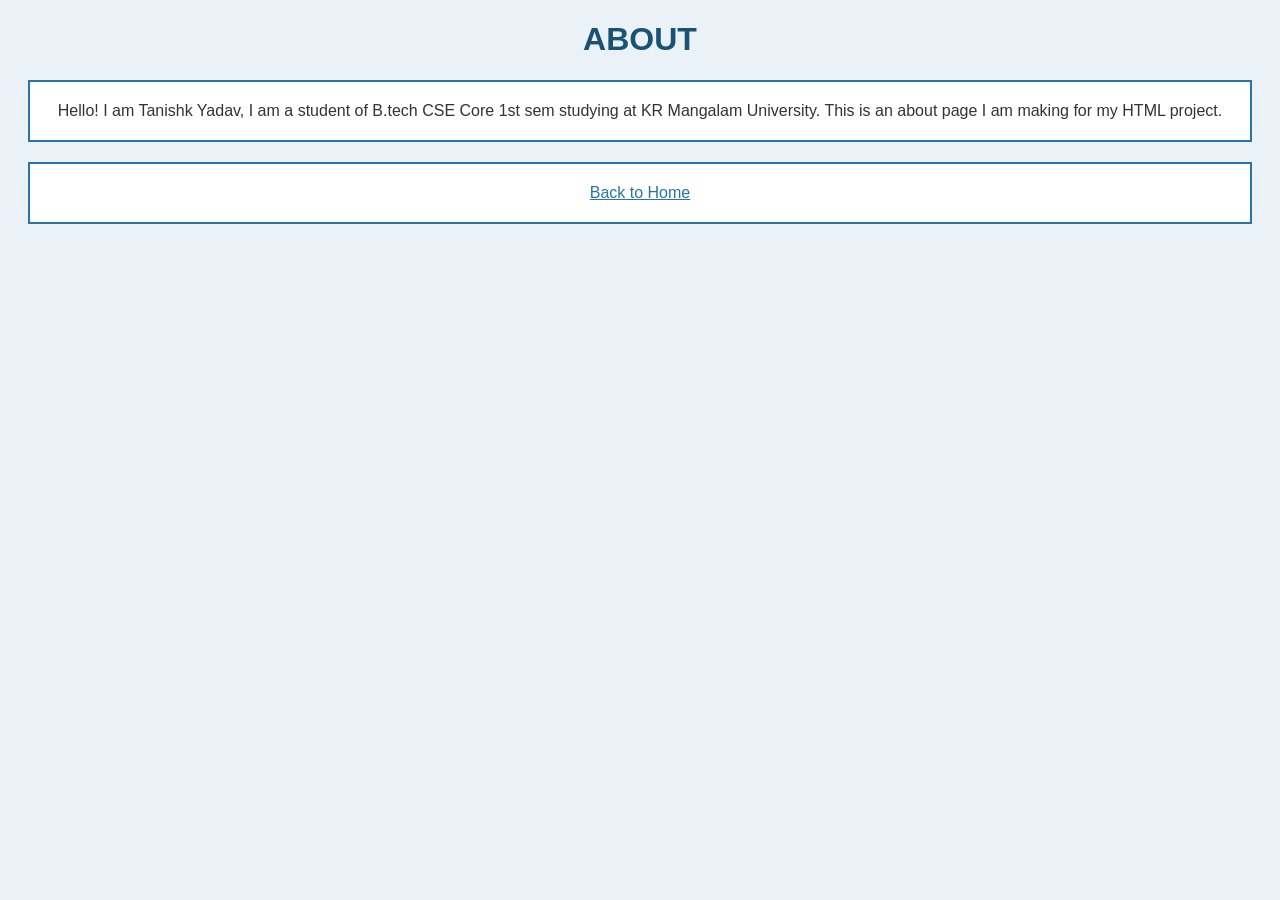
<file: about.html>
<!DOCTYPE html>
<html lang="en">
<head>
    <meta charset="UTF-8">
    <meta name="viewport" content="width=device-width, initial-scale=1.0">
    <title>About</title>

    <style>
        body {
            background-color: #eaf2f8;
            color: #333333;
            font-family: Arial, sans-serif;
            text-align: center;
        }

        h1 {
            color: #1a5276;
        }

        p {
            background-color: white;
            margin: 20px;
            padding: 20px;
            border: 2px solid #2874a6;
        }

        a {
            color: #2874a6;
        }
    </style>
</head>

<body>

    <h1>ABOUT</h1>

    <p>
        Hello! I am Tanishk Yadav, I am a student of B.tech CSE Core 1st sem
        studying at KR Mangalam University. This is an about page I am making
        for my HTML project.
    </p>

    <p>
        <a href="index.html">Back to Home</a>
    </p>

</body>
</html>
</file>
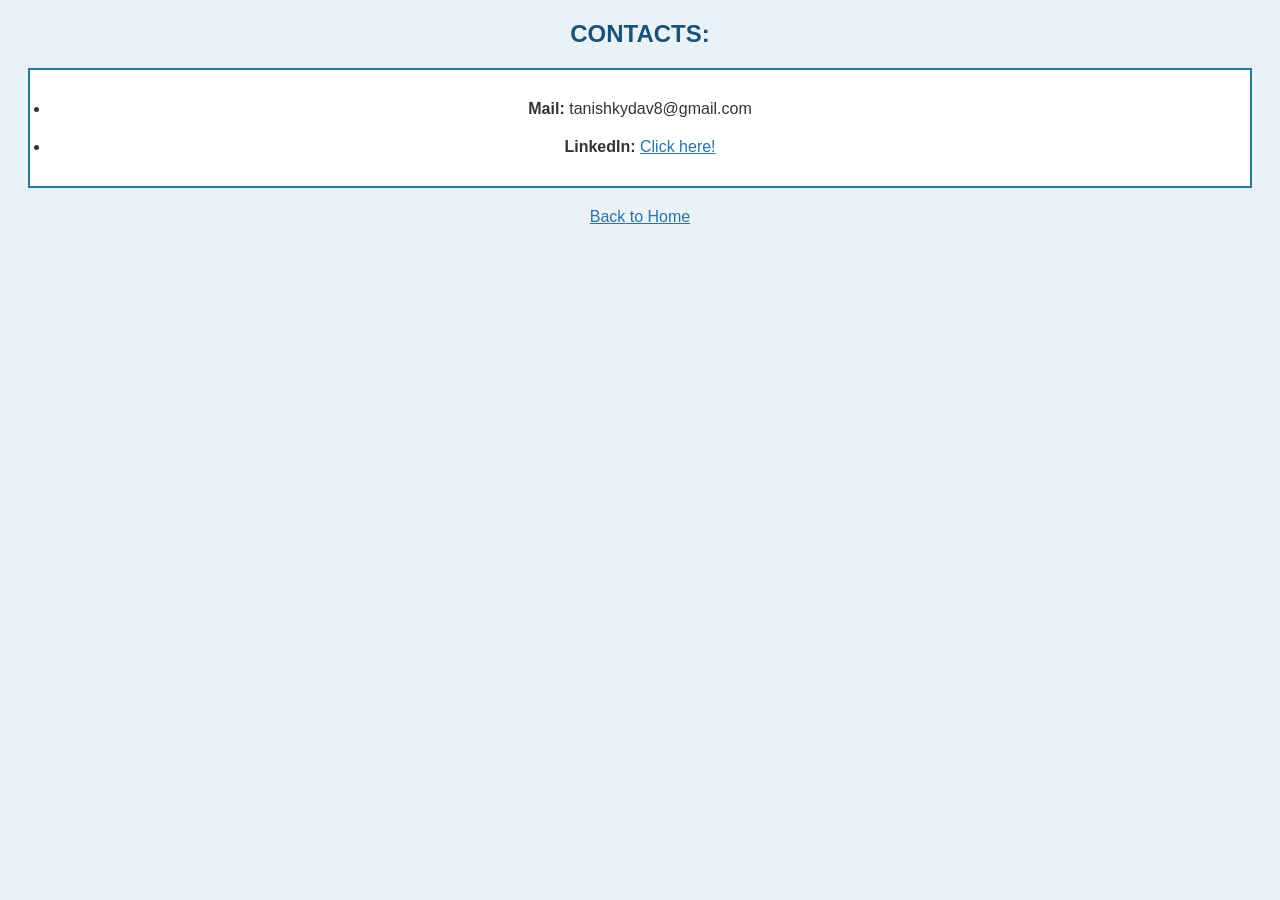
<file: contact.html>
<!DOCTYPE html>
<html lang="en">
<head>
    <meta charset="UTF-8">
    <meta name="viewport" content="width=device-width, initial-scale=1.0">
    <title>Contact</title>

    <style>
        body {
            background-color: #eaf2f8;
            color: #333333;
            font-family: Arial, sans-serif;
            text-align: center;
        }

        h2 {
            color: #1a5276;
        }

        ul {
            background-color: white;
            margin: 20px;
            padding: 20px;
            border: 2px solid #2874a6;
        }

        li {
            padding: 10px;
        }

        a {
            color: #2874a6;
        }
    </style>
</head>

<body>

    <h2>CONTACTS:</h2>

    <ul>
        <li>
            <strong>Mail:</strong>
            tanishkydav8@gmail.com
        </li>

        <li>
            <strong>LinkedIn:</strong>
            <a href="https://www.linkedin.com/in/tanishk-yadav-aaa691431/">
                Click here!
            </a>
        </li>
    </ul>

    <p>
        <a href="index.html">Back to Home</a>
    </p>

</body>
</html>
</file>
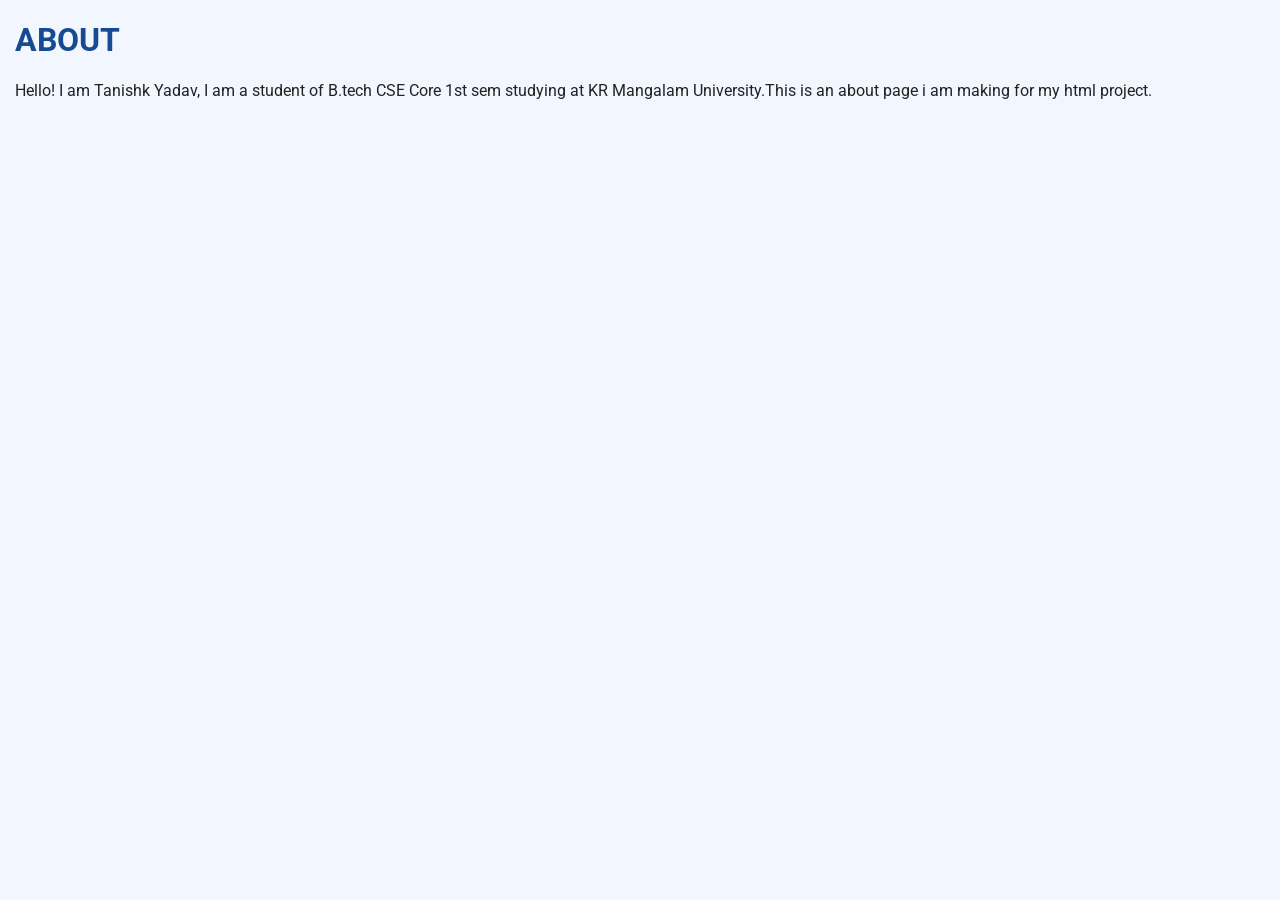
<file: lab 2/about.html>
<!DOCTYPE html>
<html lang = "en">
    <head>
    <meta charset="UTF-8">
    <meta name="viewport" content="width=device-width, initial-scale=1.0">
    <title>about</title>
    <link rel="stylesheet" href="style.css">
</head>
<body>
 <h1>ABOUT</h1>
 <p>Hello! I am Tanishk Yadav, I am a student of B.tech CSE Core 1st sem
    studying at KR Mangalam University.This is an about page i am making
    for my html project.
 </p>
</body>
</file>
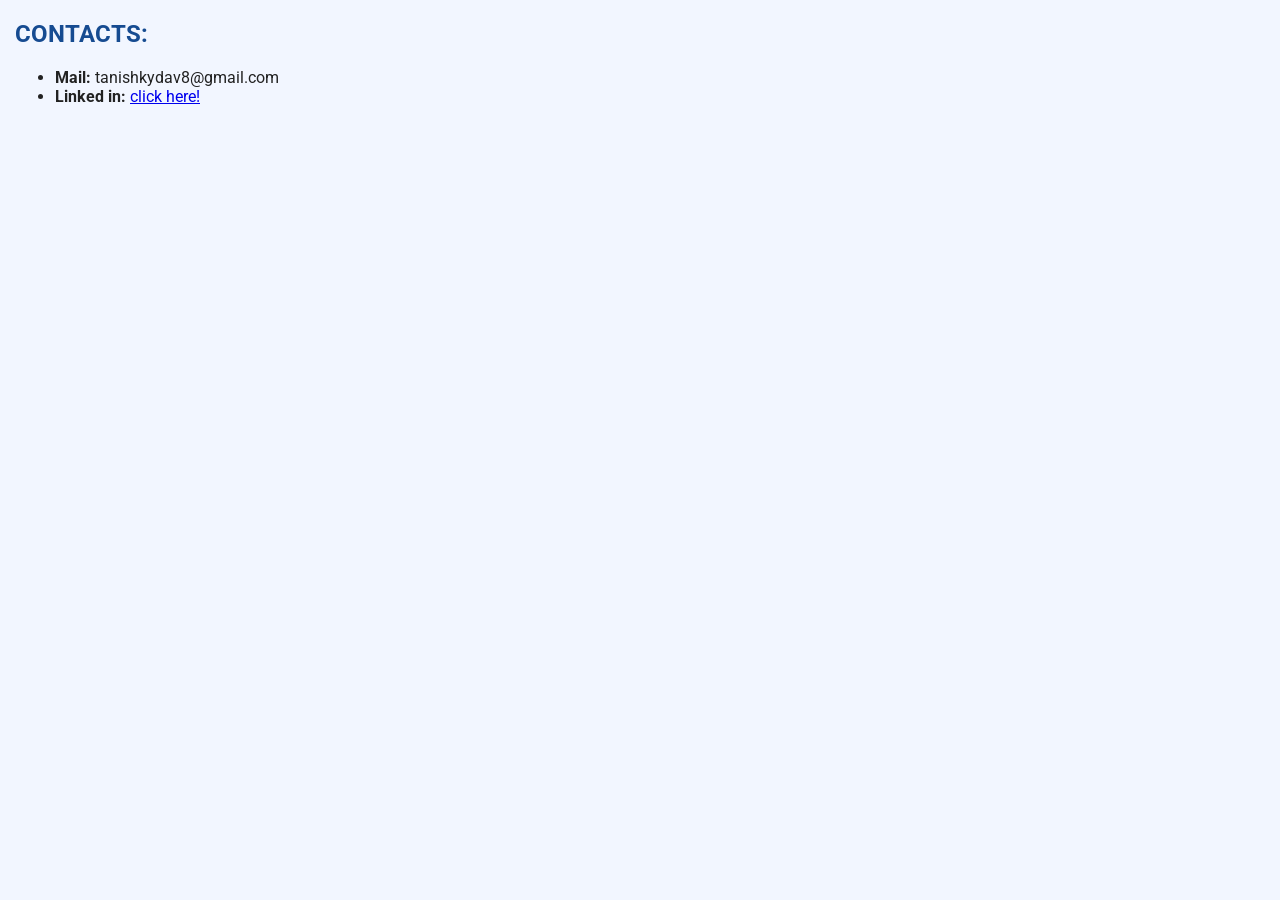
<file: lab 2/contact.html>
<!DOCTYPE html>
<html lang = "en">
    <head>
    <meta charset="UTF-8">
    <meta name="viewport" content="width=device-width, initial-scale=1.0">
    <title>contact</title>
    <link rel="stylesheet" href="style.css">
</head>
<body> 
 <h2>CONTACTS:</h2>
 <ul>

         <li>
            <strong>Mail:</strong>
            tanishkydav8@gmail.com
            
      </li>
      <li>
        <strong>Linked in:</strong>
           <a href="https://www.linkedin.com/in/tanishk-yadav-aaa691431?utm_source=share_via&utm_content=profile&utm_medium=member_ios">click here!</a>
      </li>
    

 </ul>
</body>
</file>
<file: lab 2/style.css>
/* My first CSS lab */
@import url('https://fonts.googleapis.com/css2?family=Roboto&display=swap');

html { scroll-behavior: smooth; }
body { background-color: #f2f6ff; color: #222222; font-family: 'Roboto', Arial, sans-serif; margin: 15px; }
/* Headings */
h1, h2, h3 { color: #164b91; }
header { background-color: #bcd5f7; padding: 10px; border: 1px solid #164b91; }
/* Navigation */
nav { background-color: #164b91; padding: 8px; }
nav a { color: white; text-decoration: none; padding: 5px; }
nav a:hover { background-color: #779dd1; }
/* Sections and box model */
section { margin-top: 15px; margin-bottom: 15px; padding: 10px; border: 1px solid #a4bbd8; }
hr { border: 1px solid #b4c6e0; }
img { border: 2px solid #164b91; box-shadow: 3px 3px 5px #999999; }
/* Table */
table { border-collapse: collapse; margin-left: auto; margin-right: auto; }
th, td { border: 1px solid #164b91; padding: 8px; }
th { background-color: #164b91; color: white; }
tr:nth-child(even) { background-color: #dbe9fc; }
/* Contact form */
form { border: 1px solid #164b91; padding: 10px; width: 300px; max-width: 90%; margin-left: auto; margin-right: auto; }
input { padding: 5px; margin: 5px; }
button { background-color: #164b91; color: white; border: 1px solid #164b91; border-radius: 5px; padding: 8px; }
button:hover { background-color: #5684be; }
footer { background-color: #dbe9fc; padding: 10px; }
/* Fixed back to top link */
.top-link { position: fixed; bottom: 10px; right: 10px; background-color: #164b91; color: white; padding: 7px; text-decoration: none; }
.top-link:hover { background-color: #5684be; }
</file>
